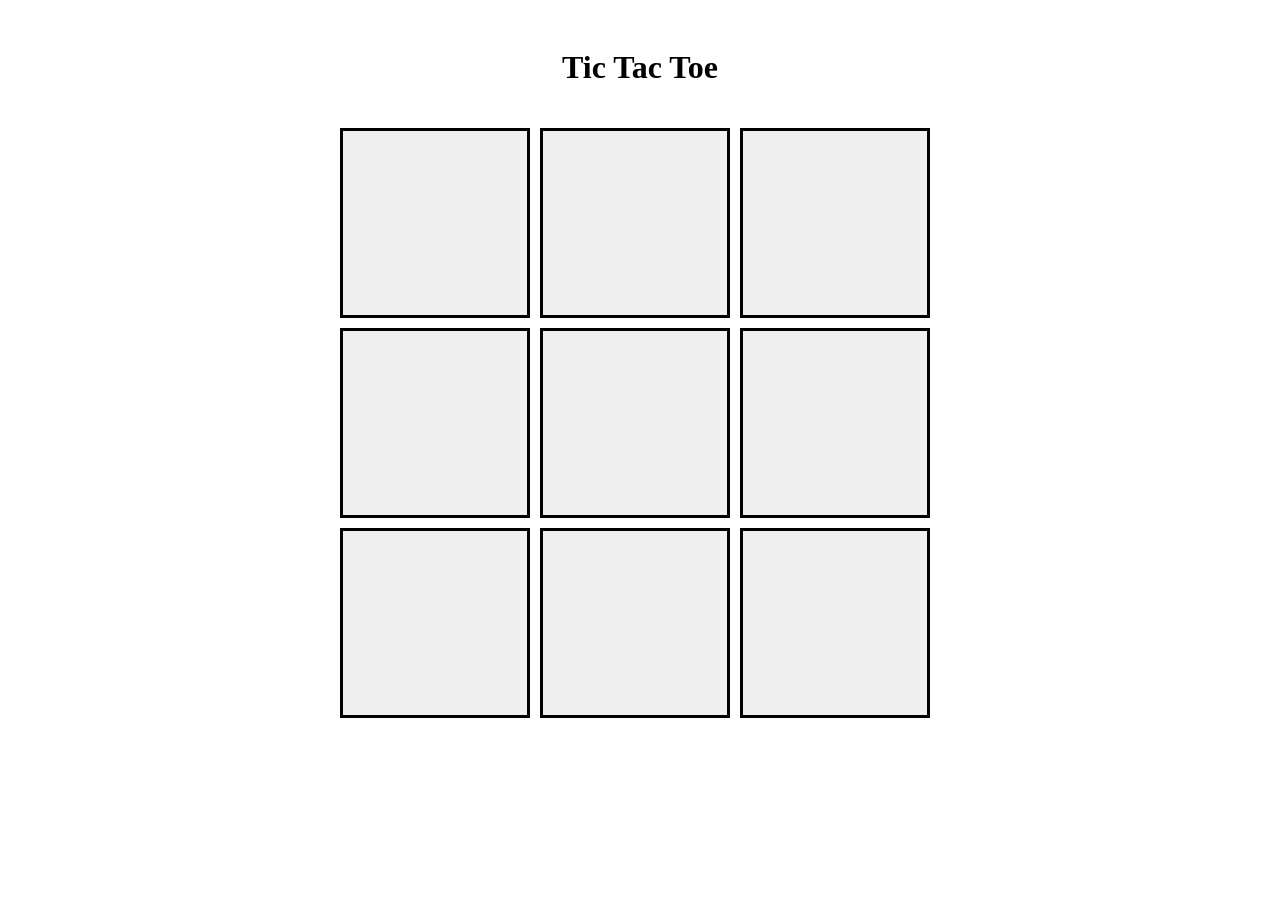
<file: frontend/index.html>
<!DOCTYPE html>
<html lang="en">
  <head>
    <meta charset="UTF-8" />
    <meta name="viewport" content="width=device-width, initial-scale=1.0" />
    <title>Tic-Tac-Toe</title>
    <link rel="stylesheet" type="text/css" href="style.css" />
    <!-- Link to external CSS file -->
  </head>
  <body>
    <div id="container">
      <h1 style="text-align: center; padding: 20px">Tic Tac Toe</h1>
      <div id="board">
        <button class="cell"></button>
        <button class="cell"></button>
        <button class="cell"></button>
        <button class="cell"></button>
        <button class="cell"></button>
        <button class="cell"></button>
        <button class="cell"></button>
        <button class="cell"></button>
        <button class="cell"></button>
      </div>
    </div>
    <button id="newGameButton">New Game</button>
    <!-- New Game button -->
    <script src="script.js"></script>
  </body>
</html>
</file>
<file: frontend/style.css>
#container{
  justify-content: center;
  align-items: center;
  display: flex;
  flex-direction: column;
}

  #board {
    width: 600px;  /* Increase grid size */
    height: 600px;  /* Increase grid size */
    display: grid;
    grid-template-columns: repeat(3, 1fr);  /* Make 3 equal columns */
  }
  
  .cell {
    width: 190px;  /* Take full available space */
    height: 190px;  /* Take full available space */
    box-sizing: border-box;  /* Include padding and border in the size */
    border: 3px solid black;  /* Increase border thickness */
    text-align: center;
    vertical-align: middle;
    font-size: 48px;  /* Increase font size */
    cursor: pointer;  /* Optional: Add hand cursor on hover */
  }

#newGameButton {
  display: none;  /* Initially hidden */
  margin: 20px auto;  /* Centered horizontally with some vertical margin */
  padding: 10px 20px;  /* Padding around the text */
  font-size: 18px;  /* Font size */
  border: none;  /* Remove default border */
  cursor: pointer;  /* Hand cursor on hover */
  border-radius: 4px;  /* Rounded corners */
}
</file>
